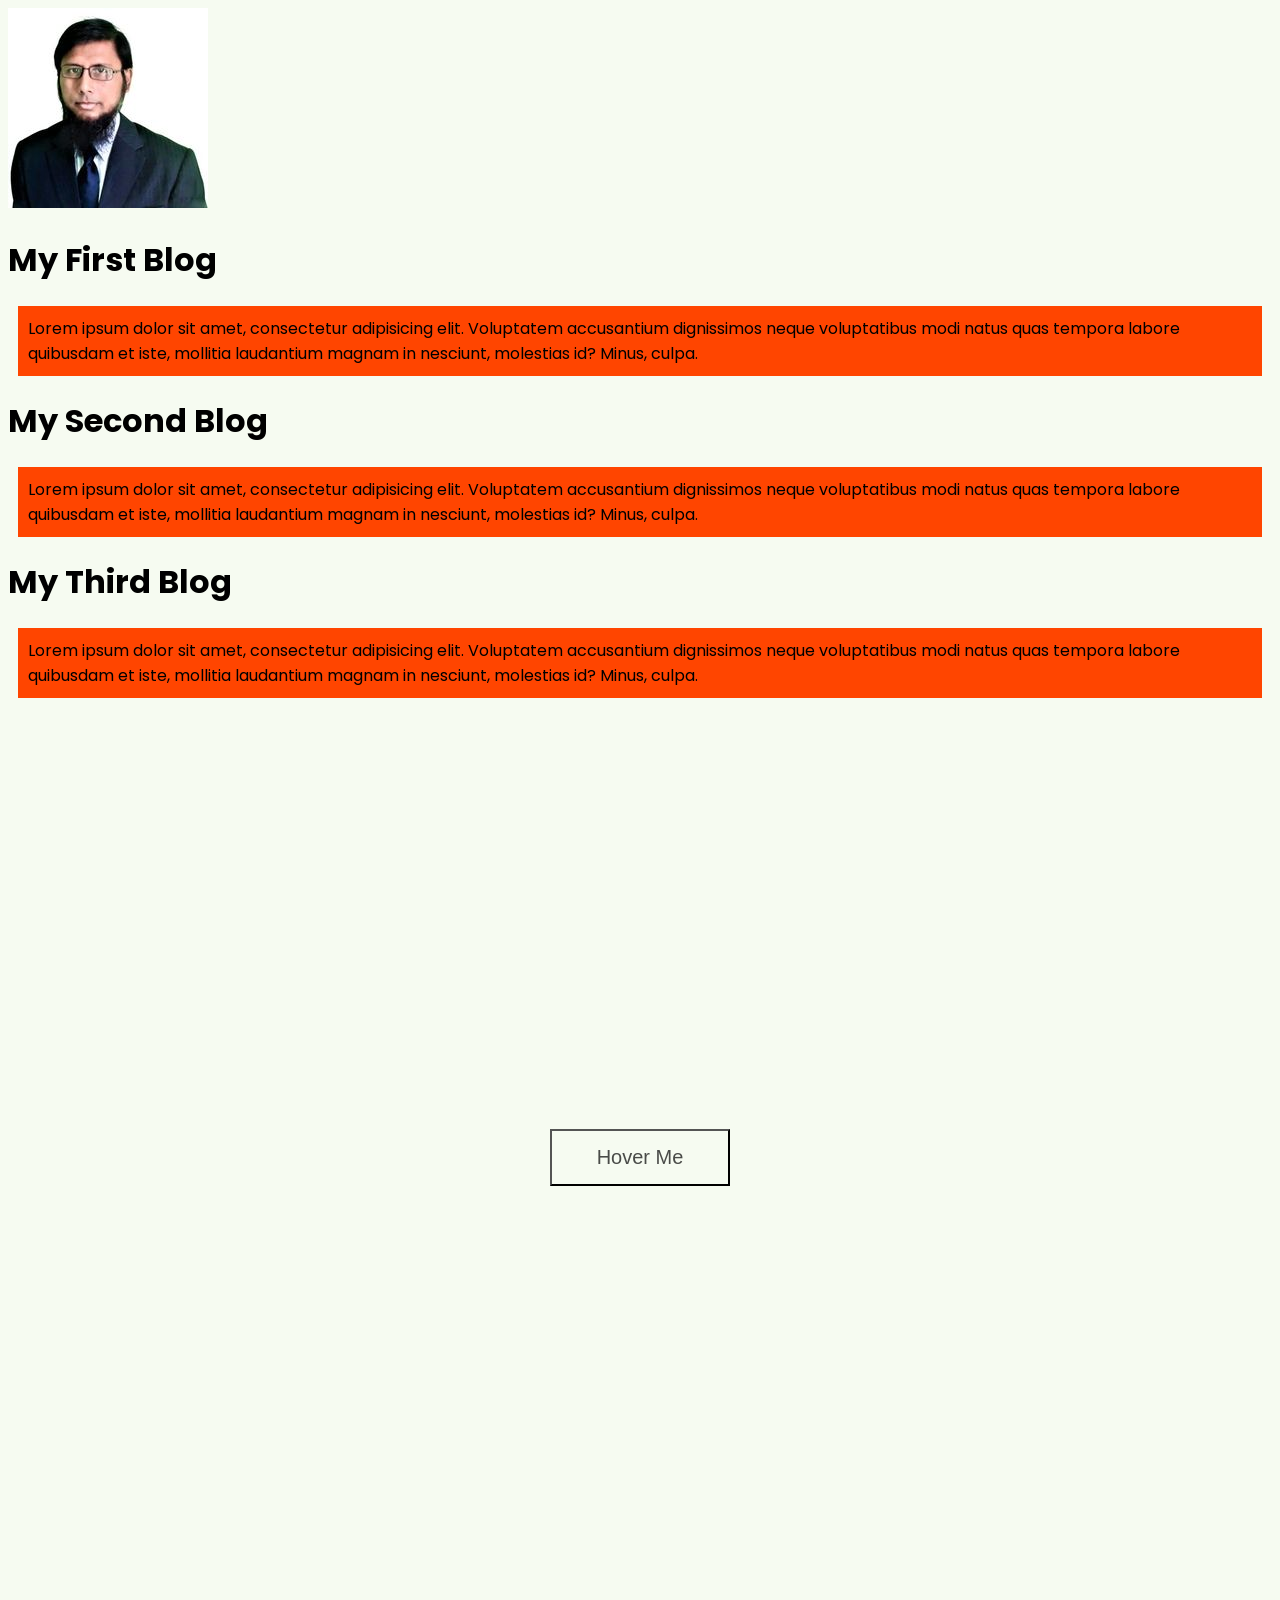
<file: index.html>
<!DOCTYPE html>
<html lang="en">
  <head>
    <meta charset="UTF-8" />
    <meta name="viewport" content="width=device-width, initial-scale=1.0" />
    <title>My First Website</title>
    <link rel="stylesheet" href="styles/blog.css" />
  </head>
  <body>
    <div>
      <img src="images/atiqur.jpg" alt="" />
      <h1>My First Blog</h1>
      <p>
        Lorem ipsum dolor sit amet, consectetur adipisicing elit. Voluptatem
        accusantium dignissimos neque voluptatibus modi natus quas tempora
        labore quibusdam et iste, mollitia laudantium magnam in nesciunt,
        molestias id? Minus, culpa.
      </p>
    </div>
    <div>
      <h1>My Second Blog</h1>
      <p>
        Lorem ipsum dolor sit amet, consectetur adipisicing elit. Voluptatem
        accusantium dignissimos neque voluptatibus modi natus quas tempora
        labore quibusdam et iste, mollitia laudantium magnam in nesciunt,
        molestias id? Minus, culpa.
      </p>
    </div>
    <div>
      <h1>My Third Blog</h1>
      <p>
        Lorem ipsum dolor sit amet, consectetur adipisicing elit. Voluptatem
        accusantium dignissimos neque voluptatibus modi natus quas tempora
        labore quibusdam et iste, mollitia laudantium magnam in nesciunt,
        molestias id? Minus, culpa.
      </p>
    </div>
    
    <div class="container">
      <button class="custom-button">Hover Me</button>
    </div>
  </body>
</html>
</file>
<file: styles/blog.css>
@import url('https://fonts.googleapis.com/css2?family=Poppins:ital,wght@0,100;0,200;0,300;0,400;0,500;0,600;0,700;0,800;0,900;1,100;1,200;1,300;1,400;1,500;1,600;1,700;1,800;1,900&display=swap');

body {
background-color: rgba(235, 247, 222, 0.42);
font-family: "Poppins", sans-serif;
}
.container {
width: 100%;
height: 100vh;
display: flex;
justify-content: center;
align-items: center;
}
.custom-button {
font-size: 20px;
color: rgba(0,0,0,0.7);
padding: 15px 45px;
background-color: transparent;
background-size: 0%;
background-image: linear-gradient(to right, #ED4264, #FFEDBC);
transition: all 0.5s ease;
}
.custom-button:hover {
background-size: 100%;
}


p{
    background-color: orangered;
    padding: 10px;
    margin: 10px;
}
</file>
